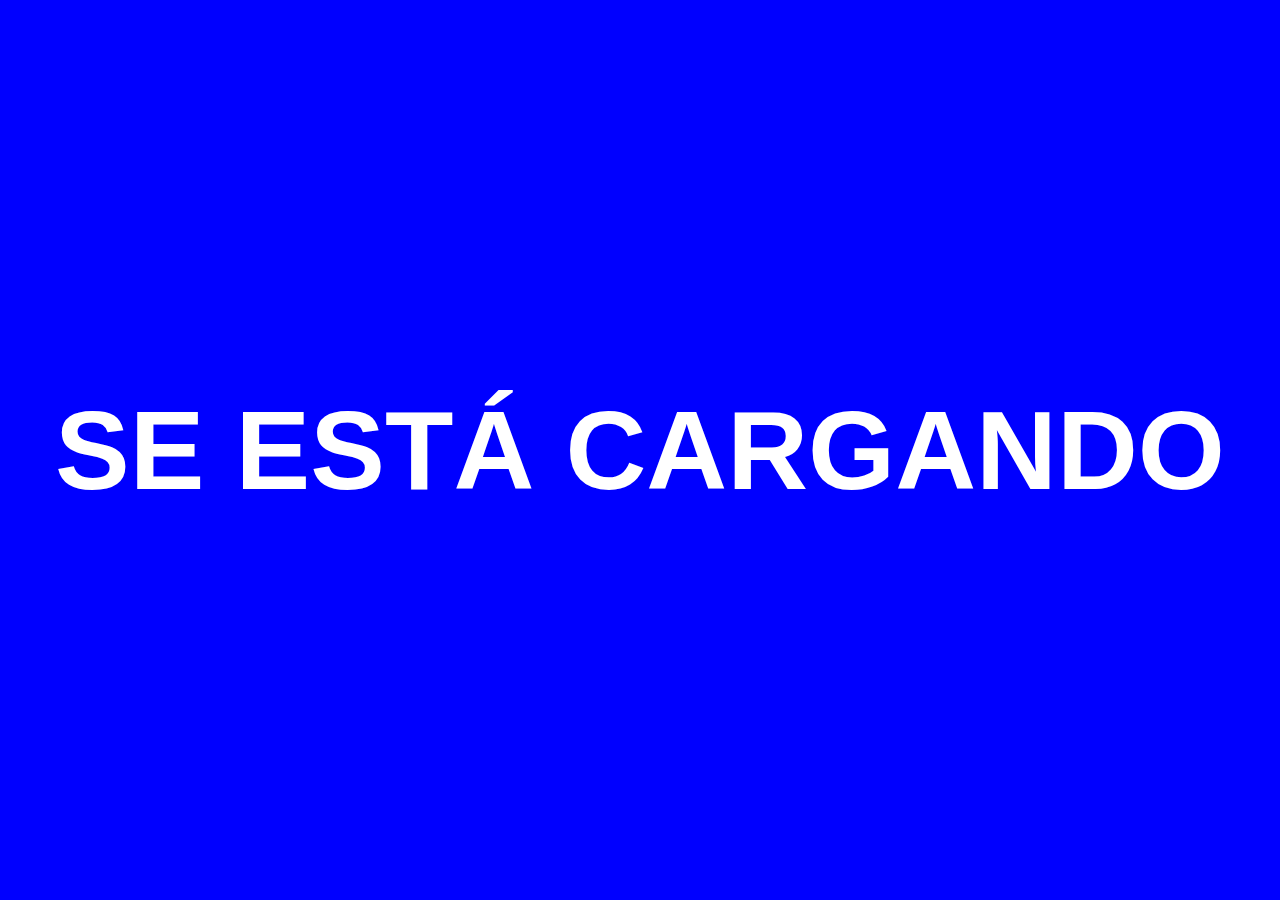
<file: loadingScreenandCursor/index.html>
<!DOCTYPE html>
<html lang="en">
<head>
    <meta charset="UTF-8">
    <meta name="viewport" content="width=device-width, initial-scale=1.0">
    <title>Document</title>
    <link rel="stylesheet" href="style.css">
</head>
<body>
    <div id="cursor"></div>
    <div class = "loader" id="screenLoader">
        <h1>Se está cargando</h1>
    </div>
    <div class="loaded">
        <h1 class="tittle" id="tittle">Ya cargó</h1>
    </div>
<script src="script.js"></script>
</body>
</html>
</file>
<file: loadingScreenandCursor/style.css>
* {
    margin: 0;
    padding: 0;
    box-sizing: border-box;
}

.loader {
    width: 100%;
    height: 100vh;
    display: flex;
    justify-content: center;
    align-items: center;
    background-color: blue; 
    color: white;
    position: absolute;
    transition: 2s cubic-bezier(0.215, 0.610, 0.355, 1);
}

.remove-loader {
    transform: translateY(-100%);
}

.loader h1 {
    font-family: Arial, Helvetica, sans-serif;
    font-size: 7rem;
    font-weight: bolder;
    text-transform: uppercase;
}

.loaded {
    width: 100%;
    height: 100vh;
    display: flex;
    justify-content: center;
    align-items: center;
    background-color: white; 
} 


.tittle {
    font-family: Arial, Helvetica, sans-serif;
    font-size: 7rem;
    font-weight: bolder;
    text-transform: uppercase;
    opacity: 0;
    transform: translateY(8px);
    transition: transform 1s, opacity 1s;
    transition-delay: 1s;
    color: blue; 
}

.appear-tittle {
    opacity: 1;
    transform: translateY( 0 );
}

#cursor {
    position: absolute;
    background-color: rgba(255, 74, 29, 0.850);
    width: 48px;
    aspect-ratio: 1/1;
    border-radius: 50%;
    pointer-events: none;
    mix-blend-mode: darken;
}
</file>
